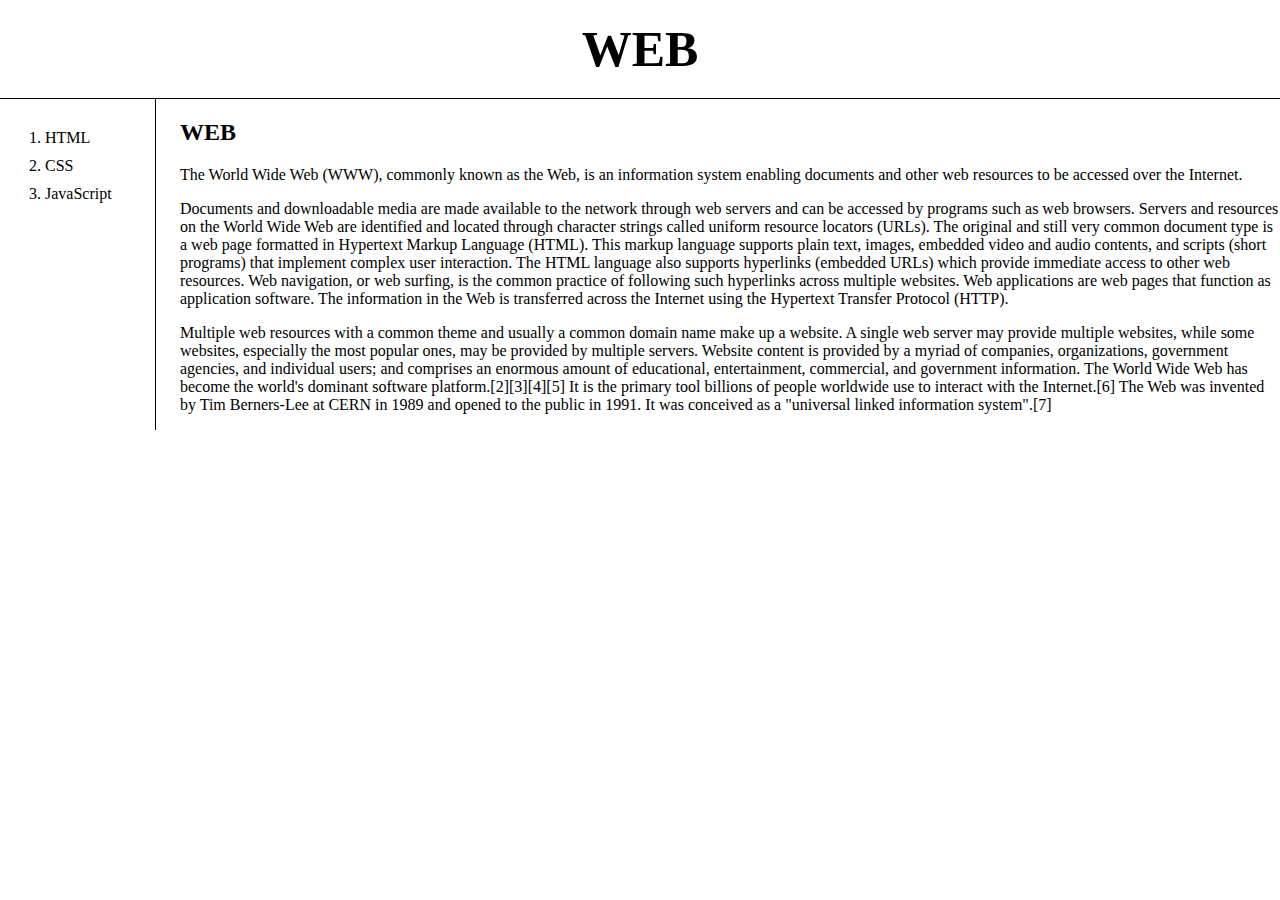
<file: WEB2 CSS/index.html>
<!DOCTYPE html>
<html>
<head>
    <title>WEB1 - Welcome</title>
    <meta charset="UTF-8">
    <link rel="stylesheet" href="style.css">
</head>
<body>

    <h1><a href="index.html">WEB</a></h1>
    
    <div id="grid">
        <ol>
            <li><a href="1.html">HTML</a></li>
            <li><a href="2.html">CSS</a></li>
            <li><a href="3.html">JavaScript</a></li>
        </ol>
        <div id="article">
            <h2>WEB</h2>
            <p>The World Wide Web (WWW), commonly known as the Web, is an information system enabling documents and other web resources to be accessed over the Internet.</p>
            <p>Documents and downloadable media are made available to the network through web servers and can be accessed by programs such as web browsers. Servers and resources on the World Wide Web are identified and located through character strings called uniform resource locators (URLs). The original and still very common document type is a web page formatted in Hypertext Markup Language (HTML). This markup language supports plain text, images, embedded video and audio contents, and scripts (short programs) that implement complex user interaction. The HTML language also supports hyperlinks (embedded URLs) which provide immediate access to other web resources. Web navigation, or web surfing, is the common practice of following such hyperlinks across multiple websites. Web applications are web pages that function as application software. The information in the Web is transferred across the Internet using the Hypertext Transfer Protocol (HTTP).</p>
            <p>Multiple web resources with a common theme and usually a common domain name make up a website. A single web server may provide multiple websites, while some websites, especially the most popular ones, may be provided by multiple servers. Website content is provided by a myriad of companies, organizations, government agencies, and individual users; and comprises an enormous amount of educational, entertainment, commercial, and government information.
                The World Wide Web has become the world's dominant software platform.[2][3][4][5] It is the primary tool billions of people worldwide use to interact with the Internet.[6]                
                The Web was invented by Tim Berners-Lee at CERN in 1989 and opened to the public in 1991. It was conceived as a "universal linked information system".[7]</p>
        </div>
    </div>

</body>
</html>
</file>
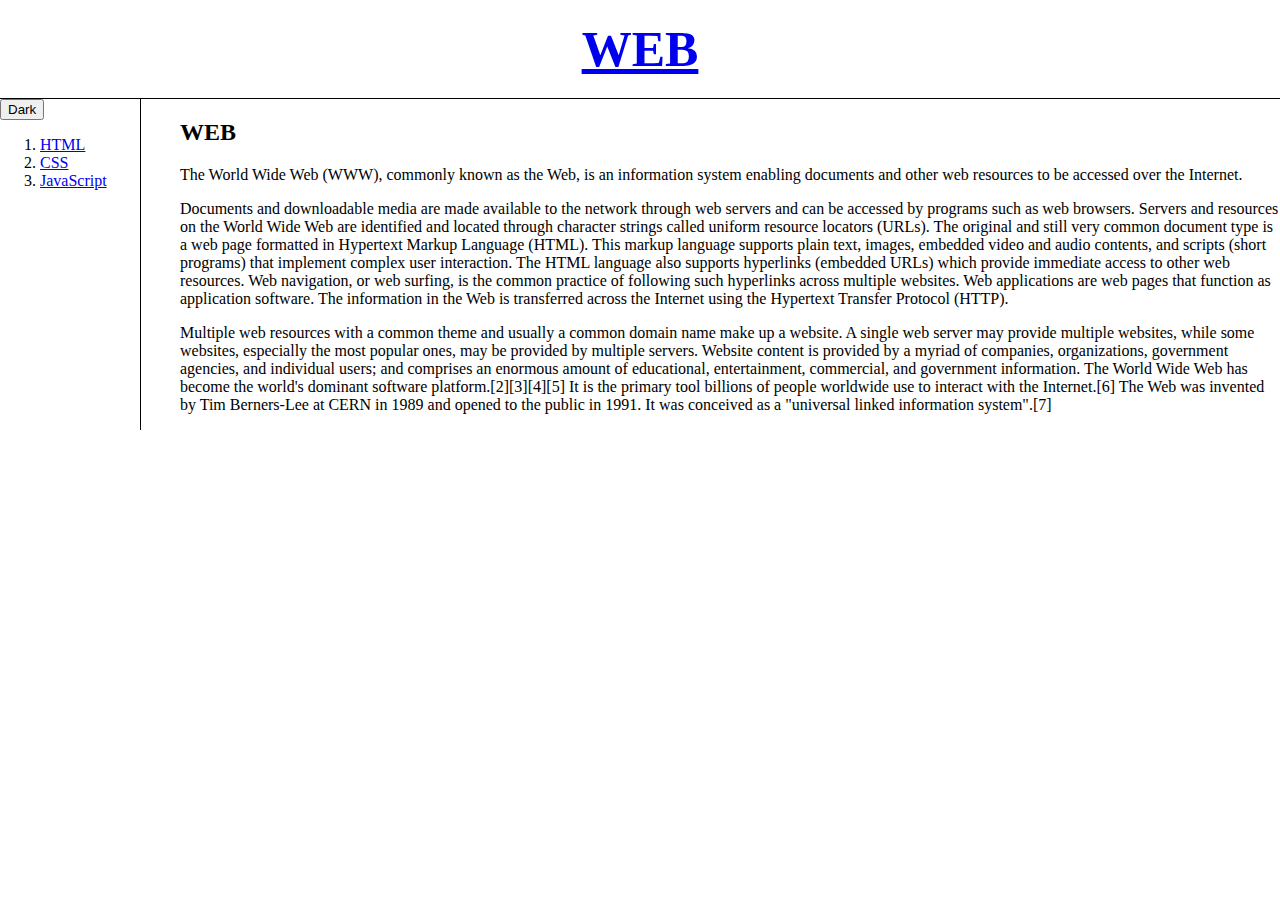
<file: WEB2 JavaScript/index.html>
<!DOCTYPE html>
<html>
<head>
    <title>WEB1 - Welcome</title>
    <meta charset="UTF-8">
    <link rel="stylesheet" href="style.css">
</head>
<body>

    <h1><a href="index.html">WEB</a></h1>
    
    <div id="grid">
        <div id="nav">
            <button onclick="modeHandler(this);">Dark</button>
            <ol>
                <li><a href="1.html">HTML</a></li>
                <li><a href="2.html">CSS</a></li>
                <li><a href="3.html">JavaScript</a></li>
            </ol>
        </div>
        <div id="article">
            <h2>WEB</h2>
            <p>The World Wide Web (WWW), commonly known as the Web, is an information system enabling documents and other web resources to be accessed over the Internet.</p>
            <p>Documents and downloadable media are made available to the network through web servers and can be accessed by programs such as web browsers. Servers and resources on the World Wide Web are identified and located through character strings called uniform resource locators (URLs). The original and still very common document type is a web page formatted in Hypertext Markup Language (HTML). This markup language supports plain text, images, embedded video and audio contents, and scripts (short programs) that implement complex user interaction. The HTML language also supports hyperlinks (embedded URLs) which provide immediate access to other web resources. Web navigation, or web surfing, is the common practice of following such hyperlinks across multiple websites. Web applications are web pages that function as application software. The information in the Web is transferred across the Internet using the Hypertext Transfer Protocol (HTTP).</p>
            <p>Multiple web resources with a common theme and usually a common domain name make up a website. A single web server may provide multiple websites, while some websites, especially the most popular ones, may be provided by multiple servers. Website content is provided by a myriad of companies, organizations, government agencies, and individual users; and comprises an enormous amount of educational, entertainment, commercial, and government information.
                The World Wide Web has become the world's dominant software platform.[2][3][4][5] It is the primary tool billions of people worldwide use to interact with the Internet.[6]                
                The Web was invented by Tim Berners-Lee at CERN in 1989 and opened to the public in 1991. It was conceived as a "universal linked information system".[7]</p>
        </div>
    </div>

    <script src="https://ajax.googleapis.com/ajax/libs/jquery/3.6.3/jquery.min.js"></script>
    <script src="colors.js"></script>
</body>
</html>
</file>
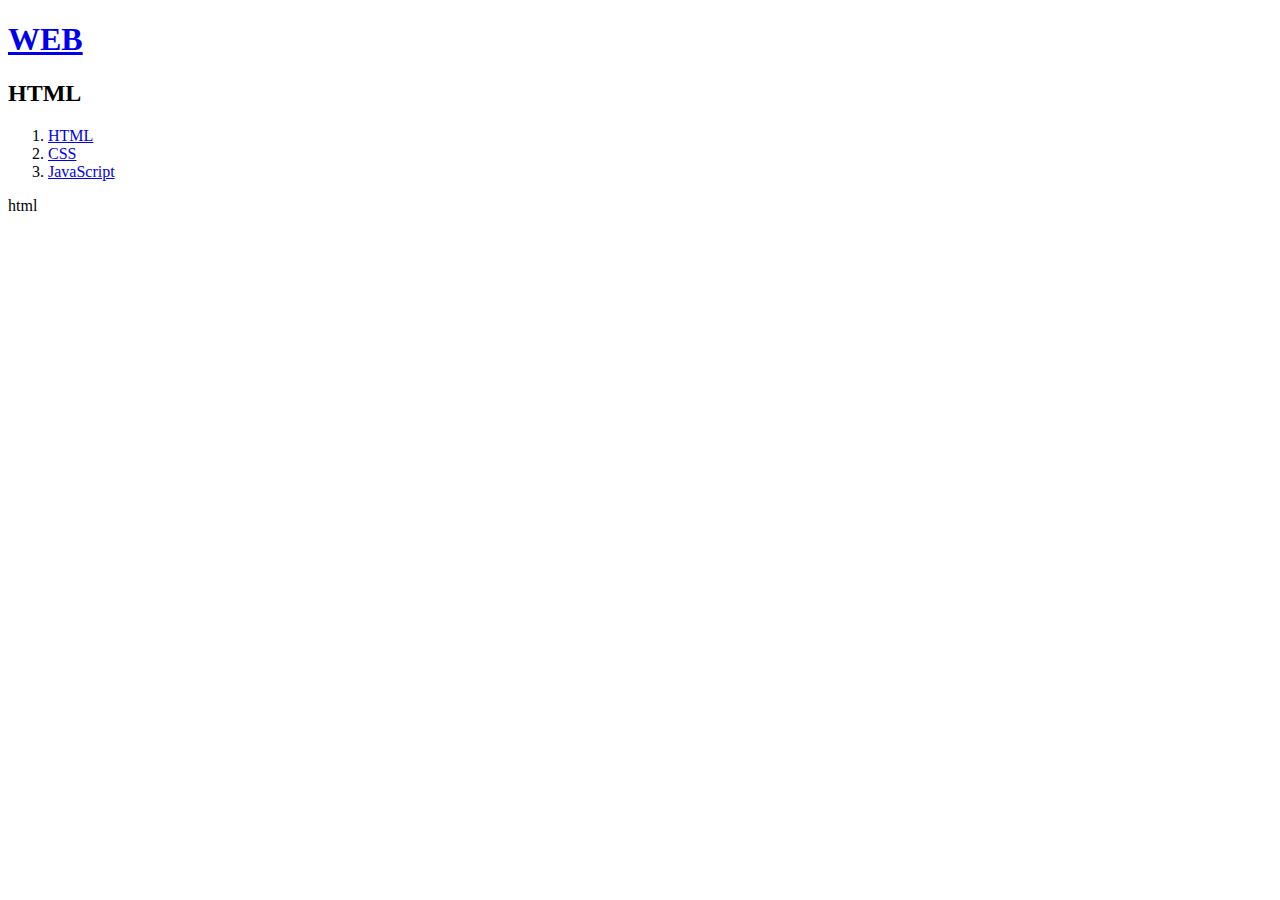
<file: WEB1 HTML & Internet/1.html>
<!DOCTYPE html>
<html>
<head>
    <!-- Google tag (gtag.js) -->
    <script async src="https://www.googletagmanager.com/gtag/js?id=G-X9T68KSWTE"></script>
    <script>
        window.dataLayer = window.dataLayer || [];
        function gtag(){dataLayer.push(arguments);}
        gtag('js', new Date());

        gtag('config', 'G-X9T68KSWTE');
    </script>
    <meta charset="UTF-8">
    <title>WEB1 - HTML</title>
</head>
<body>
    <h1><a href="index.html">WEB</a></h1>

    <h2>HTML</h2>
    <ol>
        <li><a href="1.html">HTML</a></li>
        <li><a href="2.html">CSS</a></li>
        <li><a href="3.html">JavaScript</a></li>
    </ol>
    <p>
        html
    </p>

    <p>
        <div id="disqus_thread"></div>
        <script>
            /**
            *  RECOMMENDED CONFIGURATION VARIABLES: EDIT AND UNCOMMENT THE SECTION BELOW TO INSERT DYNAMIC VALUES FROM YOUR PLATFORM OR CMS.
            *  LEARN WHY DEFINING THESE VARIABLES IS IMPORTANT: https://disqus.com/admin/universalcode/#configuration-variables    */
            /*
            var disqus_config = function () {
            this.page.url = PAGE_URL;  // Replace PAGE_URL with your page's canonical URL variable
            this.page.identifier = PAGE_IDENTIFIER; // Replace PAGE_IDENTIFIER with your page's unique identifier variable
            };
            */
            (function() { // DON'T EDIT BELOW THIS LINE
            var d = document, s = d.createElement('script');
            s.src = 'https://opentutorials-web-study.disqus.com/embed.js';
            s.setAttribute('data-timestamp', +new Date());
            (d.head || d.body).appendChild(s);
            })();
        </script>
        <noscript>Please enable JavaScript to view the <a href="https://disqus.com/?ref_noscript">comments powered by Disqus.</a></noscript>
    </p>

    <!--Start of Tawk.to Script-->
    <script type="text/javascript">
        var Tawk_API=Tawk_API||{}, Tawk_LoadStart=new Date();
        (function(){
            var s1=document.createElement("script"),s0=document.getElementsByTagName("script")[0];
            s1.async=true;
            s1.src='https://embed.tawk.to/63f76bb131ebfa0fe7eee9f0/1gpv7pbr4';
            s1.charset='UTF-8';
            s1.setAttribute('crossorigin','*');
            s0.parentNode.insertBefore(s1,s0);
        })();
    </script>
    <!--End of Tawk.to Script-->
</body>
</html>
</file>
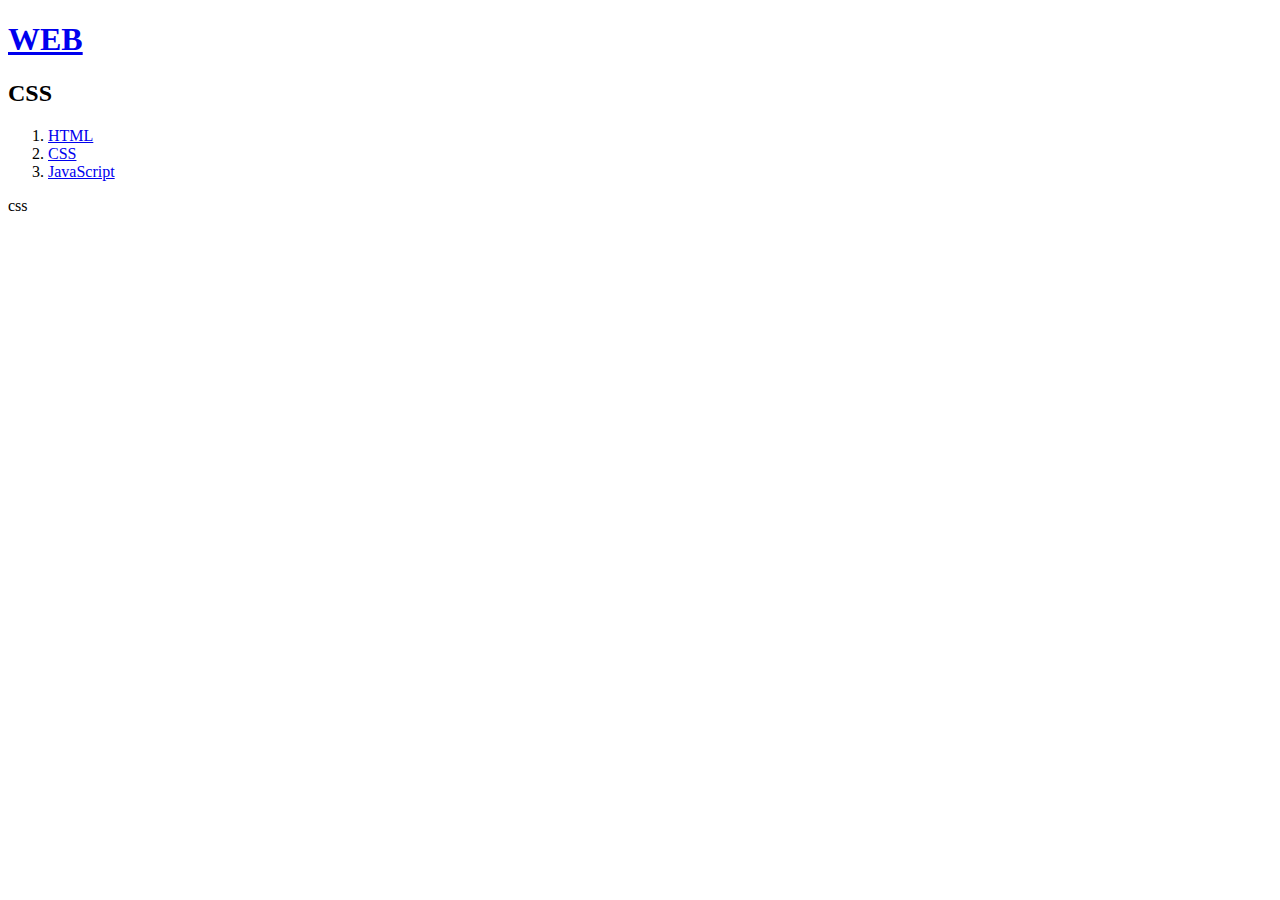
<file: WEB1 HTML & Internet/2.html>
<!DOCTYPE html>
<html>
<head>
    <!-- Google tag (gtag.js) -->
    <script async src="https://www.googletagmanager.com/gtag/js?id=G-X9T68KSWTE"></script>
    <script>
        window.dataLayer = window.dataLayer || [];
        function gtag(){dataLayer.push(arguments);}
        gtag('js', new Date());

        gtag('config', 'G-X9T68KSWTE');
    </script>
    <meta charset="UTF-8">
    <title>WEB1 - CSS</title>
</head>
<body>
    <h1><a href="index.html">WEB</a></h1>

    <h2>CSS</h2>
    <ol>
        <li><a href="1.html">HTML</a></li>
        <li><a href="2.html">CSS</a></li>
        <li><a href="3.html">JavaScript</a></li>
    </ol>
    <p>
        css
    </p>

    <p>
        <div id="disqus_thread"></div>
        <script>
            /**
            *  RECOMMENDED CONFIGURATION VARIABLES: EDIT AND UNCOMMENT THE SECTION BELOW TO INSERT DYNAMIC VALUES FROM YOUR PLATFORM OR CMS.
            *  LEARN WHY DEFINING THESE VARIABLES IS IMPORTANT: https://disqus.com/admin/universalcode/#configuration-variables    */
            /*
            var disqus_config = function () {
            this.page.url = PAGE_URL;  // Replace PAGE_URL with your page's canonical URL variable
            this.page.identifier = PAGE_IDENTIFIER; // Replace PAGE_IDENTIFIER with your page's unique identifier variable
            };
            */
            (function() { // DON'T EDIT BELOW THIS LINE
            var d = document, s = d.createElement('script');
            s.src = 'https://opentutorials-web-study.disqus.com/embed.js';
            s.setAttribute('data-timestamp', +new Date());
            (d.head || d.body).appendChild(s);
            })();
        </script>
        <noscript>Please enable JavaScript to view the <a href="https://disqus.com/?ref_noscript">comments powered by Disqus.</a></noscript>
    </p>

    <!--Start of Tawk.to Script-->
    <script type="text/javascript">
        var Tawk_API=Tawk_API||{}, Tawk_LoadStart=new Date();
        (function(){
            var s1=document.createElement("script"),s0=document.getElementsByTagName("script")[0];
            s1.async=true;
            s1.src='https://embed.tawk.to/63f76bb131ebfa0fe7eee9f0/1gpv7pbr4';
            s1.charset='UTF-8';
            s1.setAttribute('crossorigin','*');
            s0.parentNode.insertBefore(s1,s0);
        })();
    </script>
    <!--End of Tawk.to Script-->
</body>
</html>
</file>
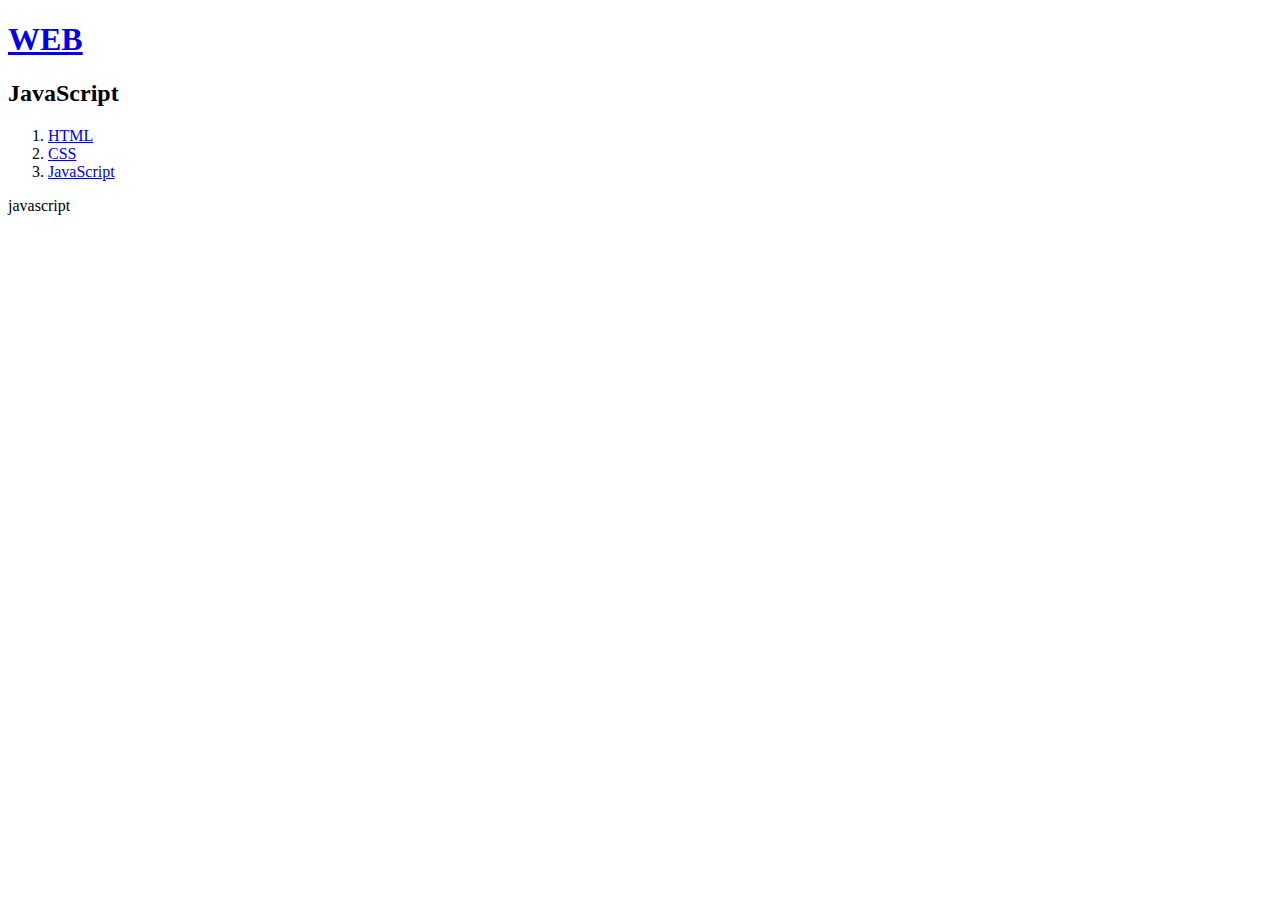
<file: WEB1 HTML & Internet/3.html>
<!DOCTYPE html>
<html>
<head>
    <!-- Google tag (gtag.js) -->
    <script async src="https://www.googletagmanager.com/gtag/js?id=G-X9T68KSWTE"></script>
    <script>
        window.dataLayer = window.dataLayer || [];
        function gtag(){dataLayer.push(arguments);}
        gtag('js', new Date());

        gtag('config', 'G-X9T68KSWTE');
    </script>
    <meta charset="UTF-8">
    <title>WEB1 - JavaScript</title>
</head>
<body>
    <h1><a href="index.html">WEB</a></h1>
    
    <h2>JavaScript</h2>
    <ol>
        <li><a href="1.html">HTML</a></li>
        <li><a href="2.html">CSS</a></li>
        <li><a href="3.html">JavaScript</a></li>
    </ol>
    <p>
        javascript
    </p>

    <p>
        <div id="disqus_thread"></div>
        <script>
            /**
            *  RECOMMENDED CONFIGURATION VARIABLES: EDIT AND UNCOMMENT THE SECTION BELOW TO INSERT DYNAMIC VALUES FROM YOUR PLATFORM OR CMS.
            *  LEARN WHY DEFINING THESE VARIABLES IS IMPORTANT: https://disqus.com/admin/universalcode/#configuration-variables    */
            /*
            var disqus_config = function () {
            this.page.url = PAGE_URL;  // Replace PAGE_URL with your page's canonical URL variable
            this.page.identifier = PAGE_IDENTIFIER; // Replace PAGE_IDENTIFIER with your page's unique identifier variable
            };
            */
            (function() { // DON'T EDIT BELOW THIS LINE
            var d = document, s = d.createElement('script');
            s.src = 'https://opentutorials-web-study.disqus.com/embed.js';
            s.setAttribute('data-timestamp', +new Date());
            (d.head || d.body).appendChild(s);
            })();
        </script>
        <noscript>Please enable JavaScript to view the <a href="https://disqus.com/?ref_noscript">comments powered by Disqus.</a></noscript>
    </p>

    <!--Start of Tawk.to Script-->
    <script type="text/javascript">
        var Tawk_API=Tawk_API||{}, Tawk_LoadStart=new Date();
        (function(){
            var s1=document.createElement("script"),s0=document.getElementsByTagName("script")[0];
            s1.async=true;
            s1.src='https://embed.tawk.to/63f76bb131ebfa0fe7eee9f0/1gpv7pbr4';
            s1.charset='UTF-8';
            s1.setAttribute('crossorigin','*');
            s0.parentNode.insertBefore(s1,s0);
        })();
    </script>
    <!--End of Tawk.to Script-->
</body>
</html>
</file>
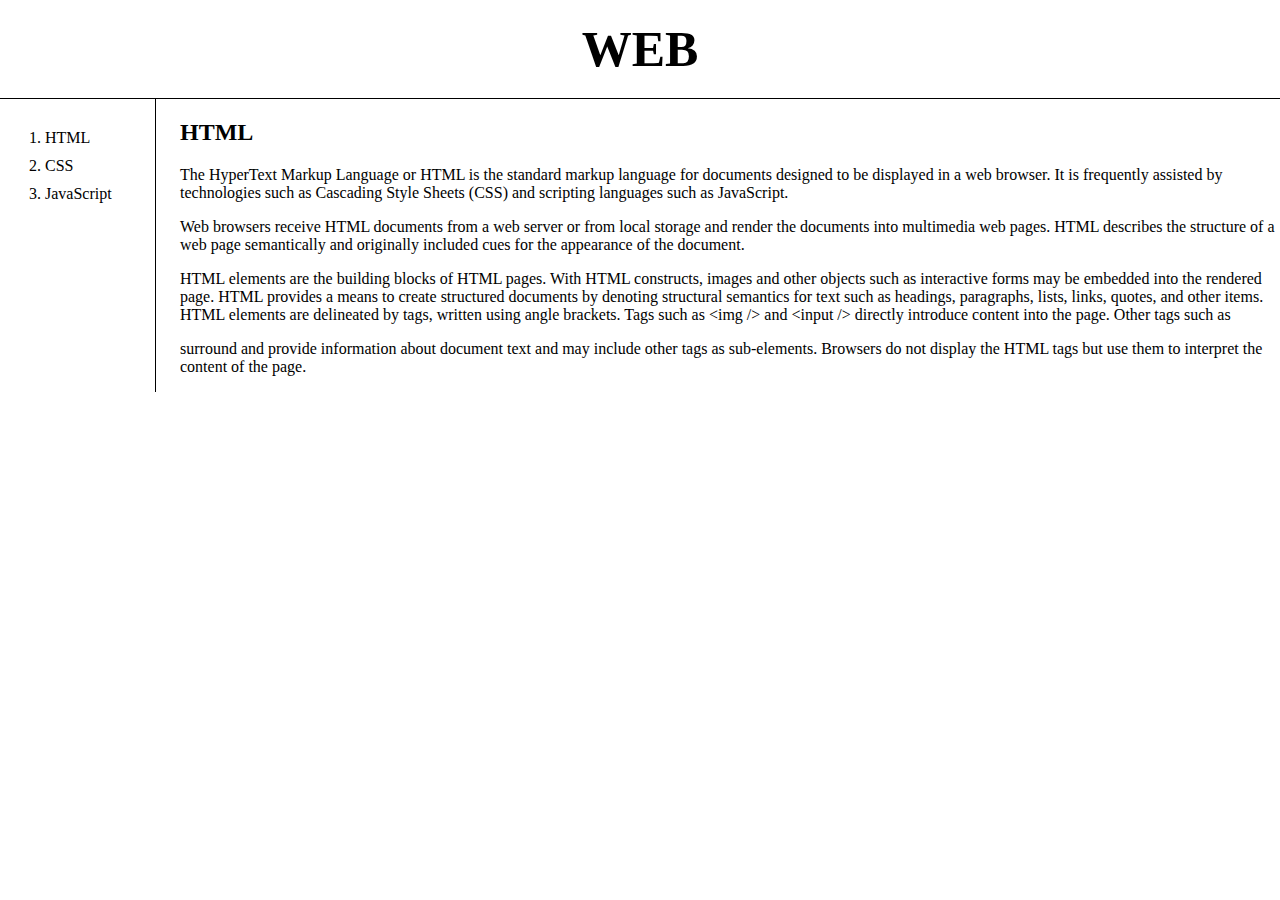
<file: WEB2 CSS/1.html>
<!DOCTYPE html>
<html>
<head>
    <title>WEB1 - HTML</title>
    <meta charset="UTF-8">
    <link rel="stylesheet" href="style.css">
</head>
<body>

    <h1><a href="index.html">WEB</a></h1>
    
    <div id="grid">
        <ol>
            <li><a href="1.html">HTML</a></li>
            <li><a href="2.html">CSS</a></li>
            <li><a href="3.html">JavaScript</a></li>
        </ol>
        <div id="article">
            <h2>HTML</h2>
            <p>The HyperText Markup Language or HTML is the standard markup language for documents designed to be displayed in a web browser. It is frequently assisted by technologies such as Cascading Style Sheets (CSS) and scripting languages such as JavaScript.</p>
            <p>Web browsers receive HTML documents from a web server or from local storage and render the documents into multimedia web pages. HTML describes the structure of a web page semantically and originally included cues for the appearance of the document.</p>
            <p>HTML elements are the building blocks of HTML pages. With HTML constructs, images and other objects such as interactive forms may be embedded into the rendered page. HTML provides a means to create structured documents by denoting structural semantics for text such as headings, paragraphs, lists, links, quotes, and other items. HTML elements are delineated by tags, written using angle brackets. Tags such as &ltimg /&gt and &ltinput /&gt directly introduce content into the page. Other tags such as <p> surround and provide information about document text and may include other tags as sub-elements. Browsers do not display the HTML tags but use them to interpret the content of the page.</p>
        </div>
    </div>

</body>
</html>
</file>
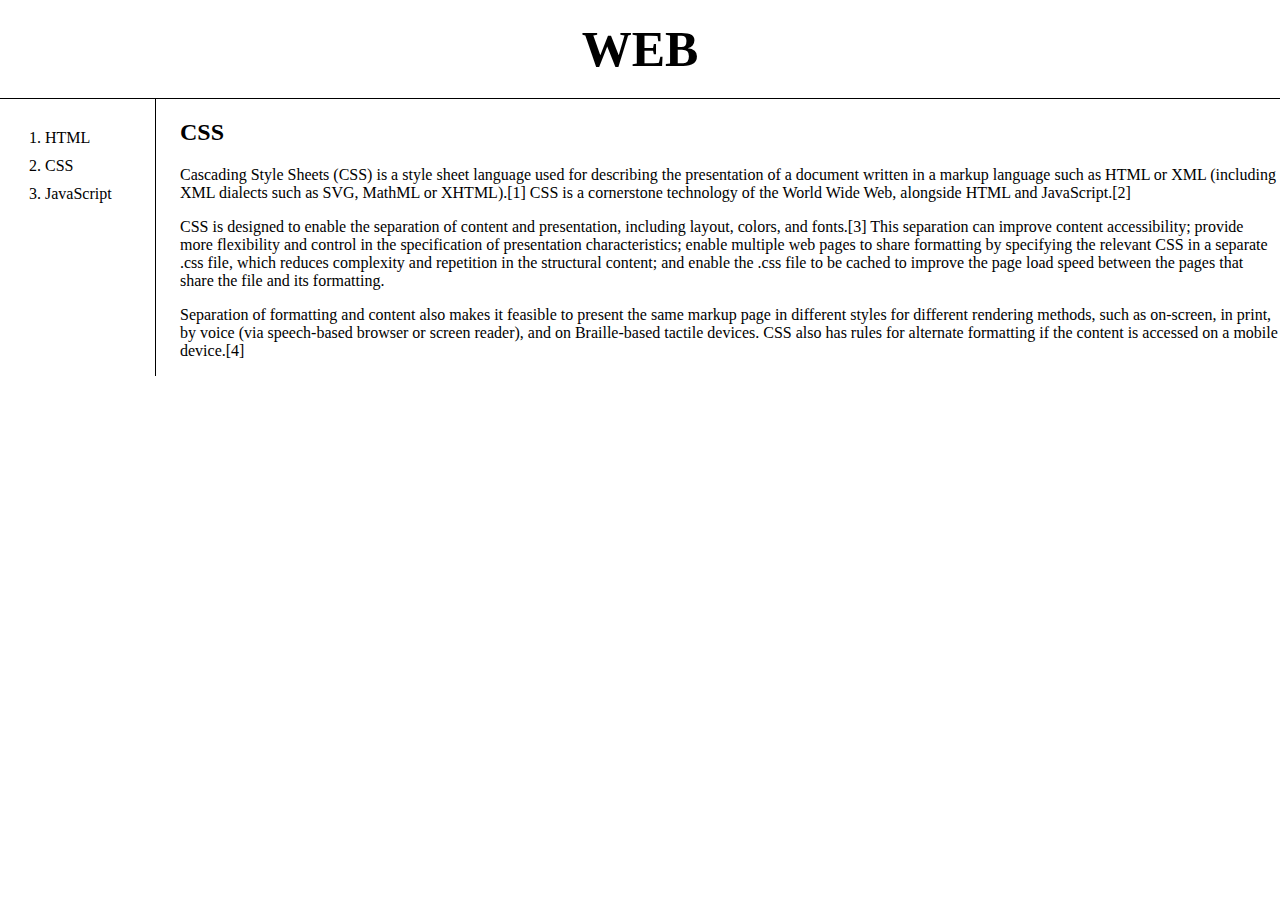
<file: WEB2 CSS/2.html>
<!DOCTYPE html>
<html>
<head>
    <title>WEB1 - CSS</title>
    <meta charset="UTF-8">
    <link rel="stylesheet" href="style.css">
</head>
<body>

    <h1><a href="index.html">WEB</a></h1>
    
    <div id="grid">
        <ol>
            <li><a href="1.html">HTML</a></li>
            <li><a href="2.html">CSS</a></li>
            <li><a href="3.html">JavaScript</a></li>
        </ol>
        <div id="article">
            <h2>CSS</h2>
            <p>Cascading Style Sheets (CSS) is a style sheet language used for describing the presentation of a document written in a markup language such as HTML or XML (including XML dialects such as SVG, MathML or XHTML).[1] CSS is a cornerstone technology of the World Wide Web, alongside HTML and JavaScript.[2]</p>
            <p>CSS is designed to enable the separation of content and presentation, including layout, colors, and fonts.[3] This separation can improve content accessibility; provide more flexibility and control in the specification of presentation characteristics; enable multiple web pages to share formatting by specifying the relevant CSS in a separate .css file, which reduces complexity and repetition in the structural content; and enable the .css file to be cached to improve the page load speed between the pages that share the file and its formatting.</p>
            <p>Separation of formatting and content also makes it feasible to present the same markup page in different styles for different rendering methods, such as on-screen, in print, by voice (via speech-based browser or screen reader), and on Braille-based tactile devices. CSS also has rules for alternate formatting if the content is accessed on a mobile device.[4]</p>
        </div>
    </div>

</body>
</html>
</file>
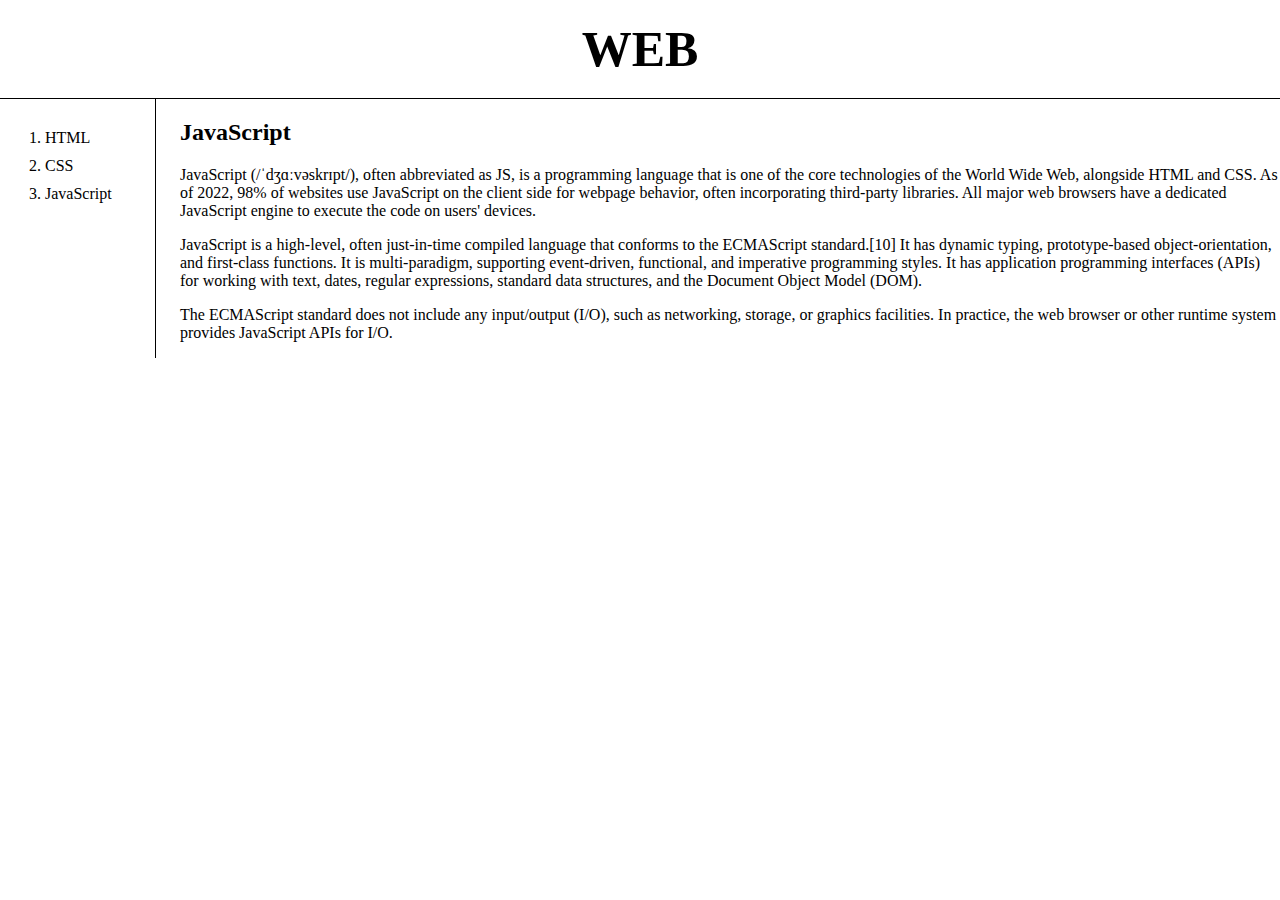
<file: WEB2 CSS/3.html>
<!DOCTYPE html>
<html>
<head>
    <title>WEB1 - JavaScript</title>
    <meta charset="UTF-8">
    <link rel="stylesheet" href="style.css">
</head>
<body>

    <h1><a href="index.html">WEB</a></h1>
    
    <div id="grid">
        <ol>
            <li><a href="1.html">HTML</a></li>
            <li><a href="2.html">CSS</a></li>
            <li><a href="3.html">JavaScript</a></li>
        </ol>
        <div id="article">
            <h2>JavaScript</h2>
            <p>JavaScript (/ˈdʒɑːvəskrɪpt/), often abbreviated as JS, is a programming language that is one of the core technologies of the World Wide Web, alongside HTML and CSS. As of 2022, 98% of websites use JavaScript on the client side for webpage behavior, often incorporating third-party libraries. All major web browsers have a dedicated JavaScript engine to execute the code on users' devices.</p>
            <p>JavaScript is a high-level, often just-in-time compiled language that conforms to the ECMAScript standard.[10] It has dynamic typing, prototype-based object-orientation, and first-class functions. It is multi-paradigm, supporting event-driven, functional, and imperative programming styles. It has application programming interfaces (APIs) for working with text, dates, regular expressions, standard data structures, and the Document Object Model (DOM).</p>
            <p>The ECMAScript standard does not include any input/output (I/O), such as networking, storage, or graphics facilities. In practice, the web browser or other runtime system provides JavaScript APIs for I/O.</p>
        </div>
    </div>

</body>
</html>
</file>
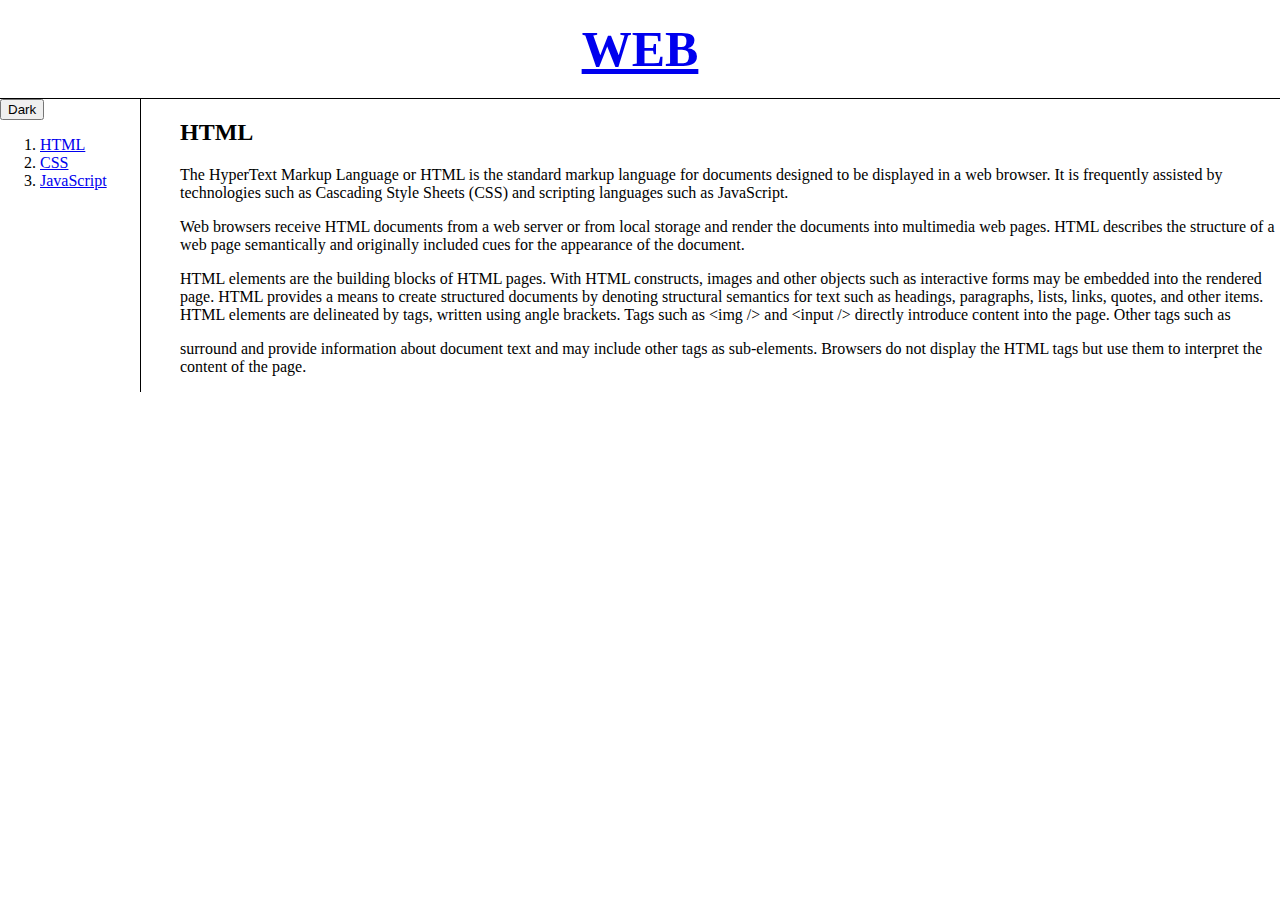
<file: WEB2 JavaScript/1.html>
<!DOCTYPE html>
<html>
<head>
    <title>WEB1 - HTML</title>
    <meta charset="UTF-8">
    <link rel="stylesheet" href="style.css">
</head>
<body>

    <h1><a href="index.html">WEB</a></h1>
    
    <div id="grid">
        <div id="nav">
            <button onclick="modeHandler(this)">Dark</button>
            <ol>
                <li><a href="1.html">HTML</a></li>
                <li><a href="2.html">CSS</a></li>
                <li><a href="3.html">JavaScript</a></li>
            </ol>
        </div>
        <div id="article">
            <h2>HTML</h2>
            <p>The HyperText Markup Language or HTML is the standard markup language for documents designed to be displayed in a web browser. It is frequently assisted by technologies such as Cascading Style Sheets (CSS) and scripting languages such as JavaScript.</p>
            <p>Web browsers receive HTML documents from a web server or from local storage and render the documents into multimedia web pages. HTML describes the structure of a web page semantically and originally included cues for the appearance of the document.</p>
            <p>HTML elements are the building blocks of HTML pages. With HTML constructs, images and other objects such as interactive forms may be embedded into the rendered page. HTML provides a means to create structured documents by denoting structural semantics for text such as headings, paragraphs, lists, links, quotes, and other items. HTML elements are delineated by tags, written using angle brackets. Tags such as &ltimg /&gt and &ltinput /&gt directly introduce content into the page. Other tags such as <p> surround and provide information about document text and may include other tags as sub-elements. Browsers do not display the HTML tags but use them to interpret the content of the page.</p>
        </div>
    </div>

    <script src="https://ajax.googleapis.com/ajax/libs/jquery/3.6.3/jquery.min.js"></script>
    <script src="colors.js"></script>
</body>
</html>
</file>
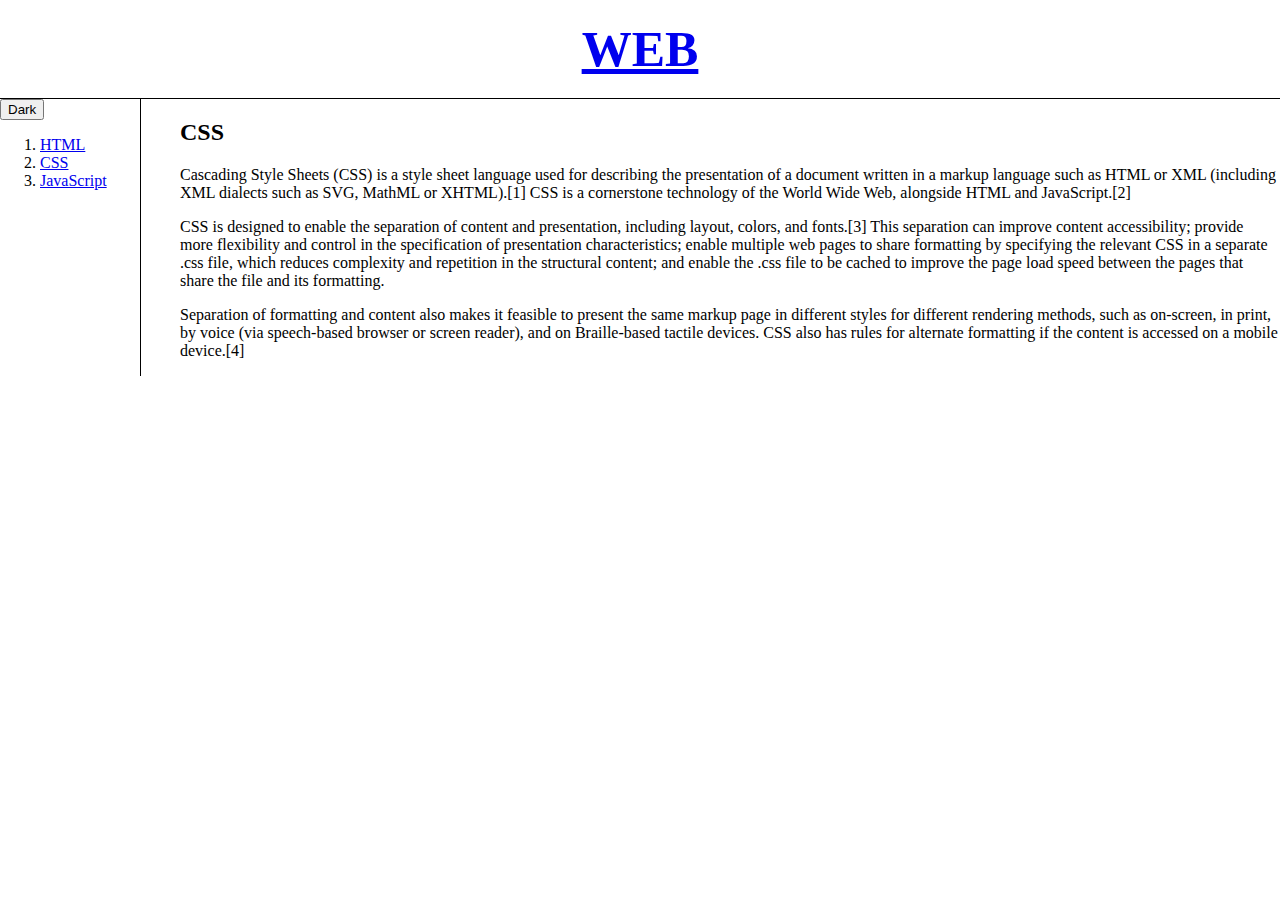
<file: WEB2 JavaScript/2.html>
<!DOCTYPE html>
<html>
<head>
    <title>WEB1 - CSS</title>
    <meta charset="UTF-8">
    <link rel="stylesheet" href="style.css">
</head>
<body>

    <h1><a href="index.html">WEB</a></h1>
    
    <div id="grid">
        <div id="nav">
            <button onclick="modeHandler(this)">Dark</button>
            <ol>
                <li><a href="1.html">HTML</a></li>
                <li><a href="2.html">CSS</a></li>
                <li><a href="3.html">JavaScript</a></li>
            </ol>
        </div>
        <div id="article">
            <h2>CSS</h2>
            <p>Cascading Style Sheets (CSS) is a style sheet language used for describing the presentation of a document written in a markup language such as HTML or XML (including XML dialects such as SVG, MathML or XHTML).[1] CSS is a cornerstone technology of the World Wide Web, alongside HTML and JavaScript.[2]</p>
            <p>CSS is designed to enable the separation of content and presentation, including layout, colors, and fonts.[3] This separation can improve content accessibility; provide more flexibility and control in the specification of presentation characteristics; enable multiple web pages to share formatting by specifying the relevant CSS in a separate .css file, which reduces complexity and repetition in the structural content; and enable the .css file to be cached to improve the page load speed between the pages that share the file and its formatting.</p>
            <p>Separation of formatting and content also makes it feasible to present the same markup page in different styles for different rendering methods, such as on-screen, in print, by voice (via speech-based browser or screen reader), and on Braille-based tactile devices. CSS also has rules for alternate formatting if the content is accessed on a mobile device.[4]</p>
        </div>
    </div>

    <script src="https://ajax.googleapis.com/ajax/libs/jquery/3.6.3/jquery.min.js"></script>
    <script src="colors.js"></script>
</body>
</html>
</file>
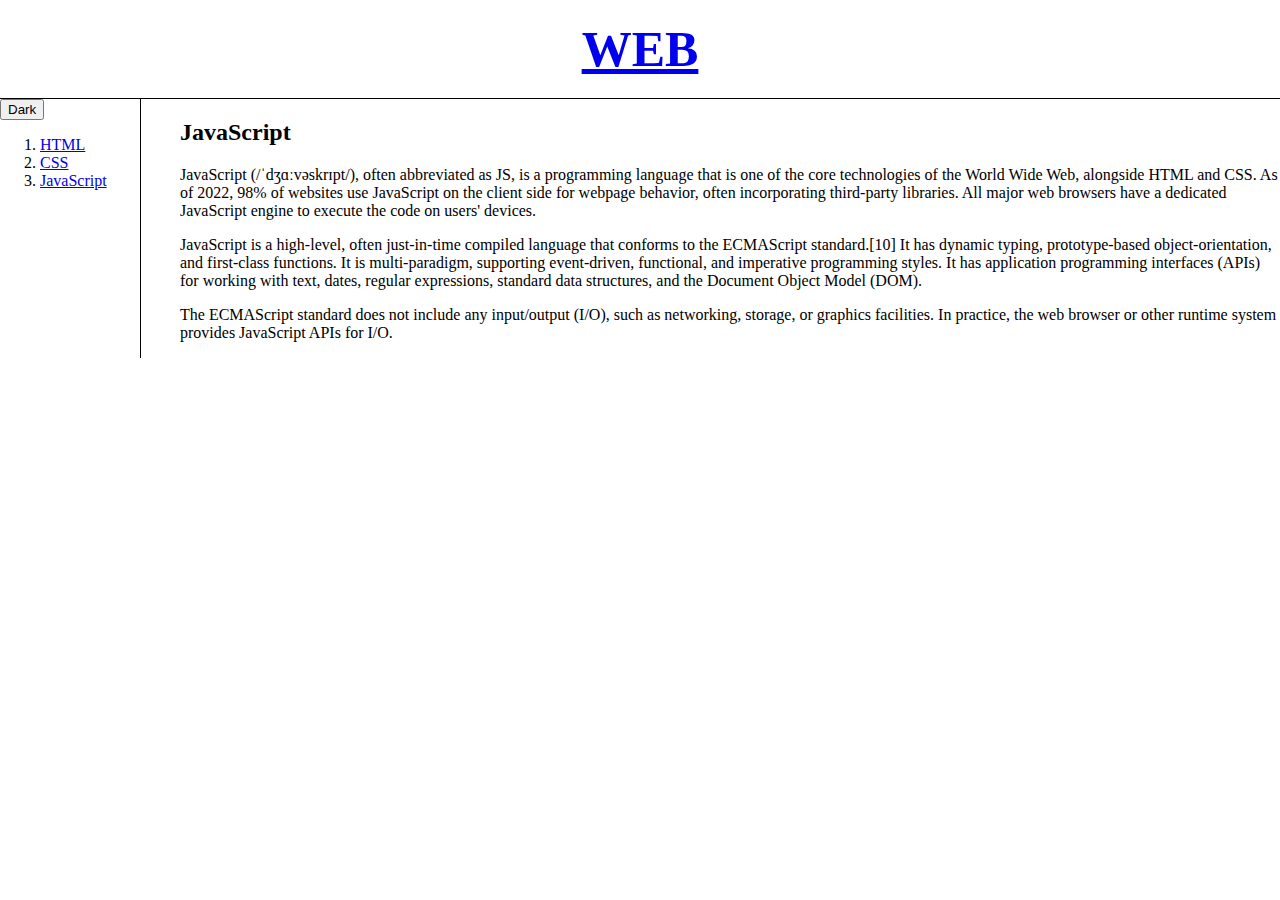
<file: WEB2 JavaScript/3.html>
<!DOCTYPE html>
<html>
<head>
    <title>WEB1 - JavaScript</title>
    <meta charset="UTF-8">
    <link rel="stylesheet" href="style.css">
</head>
<body>

    <h1><a href="index.html">WEB</a></h1>
    
    <div id="grid">
        <div id="nav">
            <button onclick="modeHandler(this)">Dark</button>
            <ol>
                <li><a href="1.html">HTML</a></li>
                <li><a href="2.html">CSS</a></li>
                <li><a href="3.html">JavaScript</a></li>
            </ol>
        </div>
        <div id="article">
            <h2>JavaScript</h2>
            <p>JavaScript (/ˈdʒɑːvəskrɪpt/), often abbreviated as JS, is a programming language that is one of the core technologies of the World Wide Web, alongside HTML and CSS. As of 2022, 98% of websites use JavaScript on the client side for webpage behavior, often incorporating third-party libraries. All major web browsers have a dedicated JavaScript engine to execute the code on users' devices.</p>
            <p>JavaScript is a high-level, often just-in-time compiled language that conforms to the ECMAScript standard.[10] It has dynamic typing, prototype-based object-orientation, and first-class functions. It is multi-paradigm, supporting event-driven, functional, and imperative programming styles. It has application programming interfaces (APIs) for working with text, dates, regular expressions, standard data structures, and the Document Object Model (DOM).</p>
            <p>The ECMAScript standard does not include any input/output (I/O), such as networking, storage, or graphics facilities. In practice, the web browser or other runtime system provides JavaScript APIs for I/O.</p>
        </div>
    </div>

    <script src="https://ajax.googleapis.com/ajax/libs/jquery/3.6.3/jquery.min.js"></script>
    <script src="colors.js"></script>
</body>
</html>
</file>
<file: WEB2 CSS/style.css>
body {
    margin: 0px;
}
a {
    color: black;
    text-decoration: none;
}
ol a:hover {
    background-color: rgb(255, 247, 179);
}
li {
    margin: 10px;
}
h1 {
    font-size: 50px;
    text-align: center;
    border-bottom: 1px solid black;
    margin: 0px;
    padding: 20px;
}
#grid ol {
    border-right: 1px solid black;
    width: 100px;
    margin: 0px;
    padding: 20px;
    padding-left: 35px;
}
#grid {
    display: grid;
    grid-template-columns: 100px 1fr;
}
#article {
    padding-left: 80px;
}
@media (max-width: 600px) {
    #grid {
        display: block;
    }
    #grid ol {
        border-right: none;
        padding-bottom: 0px;
    }
    #article {
        padding: 0px 20px;
    }
}
</file>
<file: WEB2 JavaScript/style.css>
body {
    margin: 0px;
}
h1 {
    font-size: 50px;
    text-align: center;
    border-bottom: 1px solid black;
    margin: 0px;
    padding: 20px;
}
#nav {
    border-right: 1px solid black;
    width: 140px;
}
#grid {
    display: grid;
    grid-template-columns: 100px 1fr;
}
#article {
    padding-left: 80px;
}
@media (max-width: 600px) {
    #grid {
        display: block;
    }
    #nav {
        border-right: none;
        padding-bottom: 0px;
    }
    #article {
        padding: 0px 20px;
    }
}
</file>
